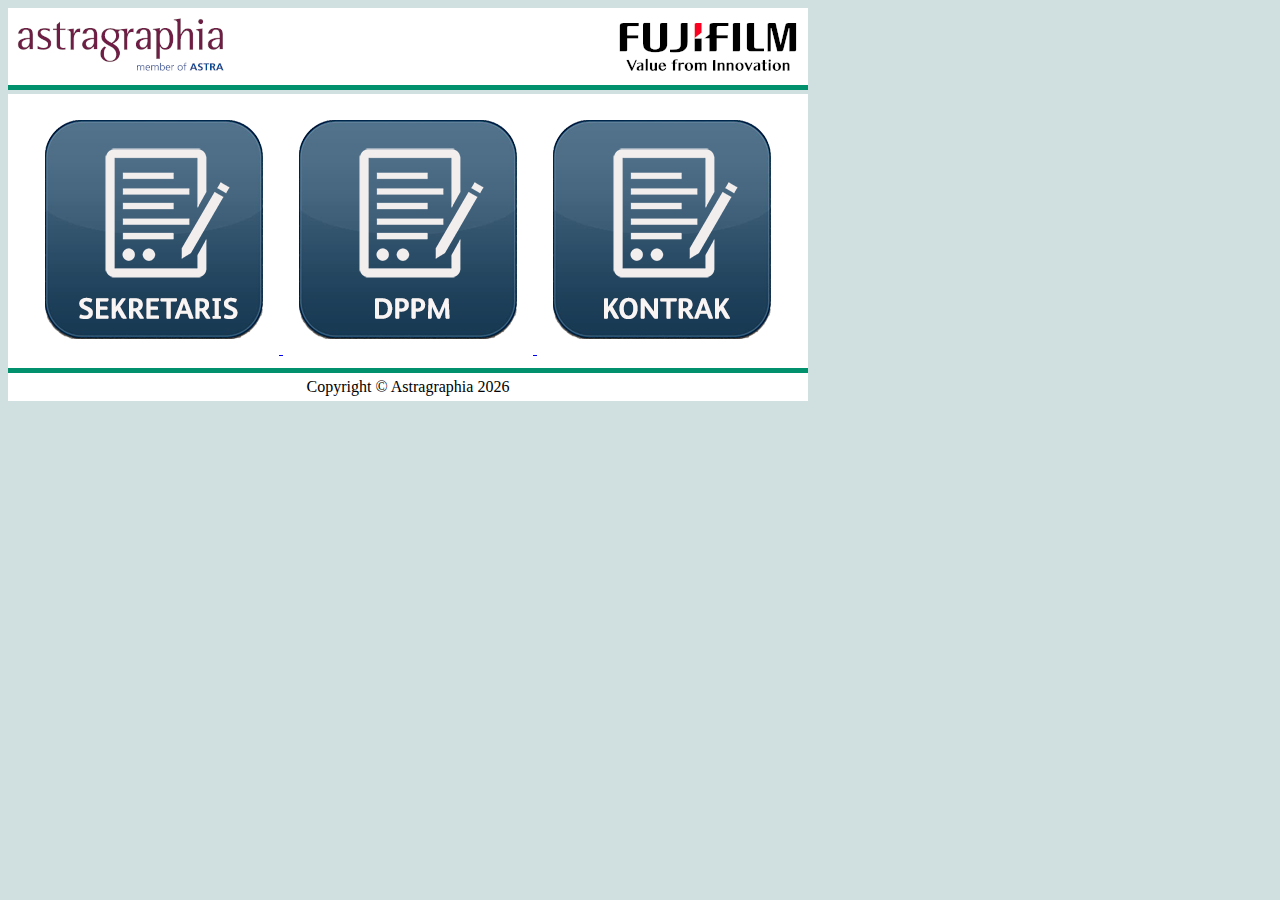
<file: index.html>
<!DOCTYPE html>
<html lang="en">
<head>
    <meta charset="UTF-8">
    <meta http-equiv="X-UA-Compatible" content="IE=edge">
    <meta name="viewport" content="width=device-width, initial-scale=1.0">
    <script src="https://ajax.googleapis.com/ajax/libs/jquery/3.5.1/jquery.min.js"></script>
    <title>Custom Scan Homepage</title>
    <link rel="stylesheet" href="https://garimahdi.github.io/custom-scan-desktop-ui-sim/css/homeStyling.css">
</head>
<body id="body">
    <div class="comp_banner">
        <img src="https://garimahdi.github.io/custom-scan-desktop-ui-sim/media/template_header.png" alt="customised_header"/>
    </div>
    <div class="homeMenu">
        <a href='https://garimahdi.github.io/custom-scan-desktop-ui-sim/sekretaris.html'>
            <img id="button1" class="img" type="image" src="https://garimahdi.github.io/custom-scan-desktop-ui-sim/media/icon_sekretaris.png" alt="icon1"/>
        </a>
        <a href="https://garimahdi.github.io/custom-scan-desktop-ui-sim/dppm.html">
            <input class="img" type="image" src="https://garimahdi.github.io/custom-scan-desktop-ui-sim/media/icon_dppm.png" alt="icon2"/>
        </a>
        <a href="https://garimahdi.github.io/custom-scan-desktop-ui-sim/kontrak.html">
            <input class="img" type="image" src="https://garimahdi.github.io/custom-scan-desktop-ui-sim/media/icon_kontrak.png" alt="icon3"/>
        </a>
    </div>
    <div class="footer">
        Copyright &copy; Astragraphia <span id="anno"></span>
    </div>
    <script src="https://garimahdi.github.io/custom-scan-desktop-ui-sim/js/script.js"></script>
</body>
</html>
</file>
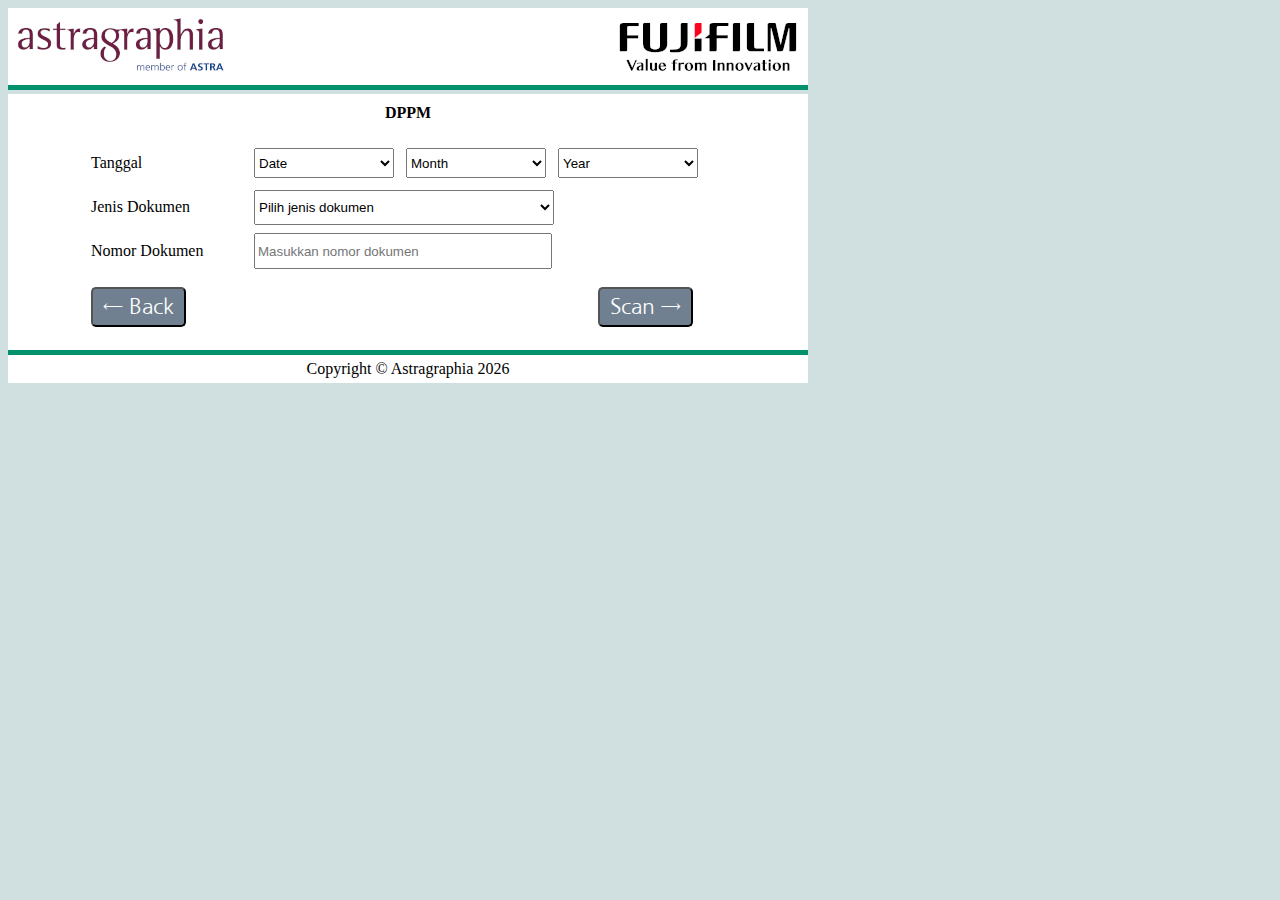
<file: dppm.html>
<!DOCTYPE html>
<html lang="en">
<head>
    <meta charset="UTF-8">
    <meta http-equiv="X-UA-Compatible" content="IE=edge">
    <meta name="viewport" content="width=device-width, initial-scale=1.0">
    <link rel="stylesheet" href="https://garimahdi.github.io/custom-scan-desktop-ui-sim/css/homeStyling.css">
    <link rel="preconnect" href="https://fonts.googleapis.com">
    <link rel="preconnect" href="https://fonts.gstatic.com" crossorigin>
    <script src="https://ajax.googleapis.com/ajax/libs/jquery/3.5.1/jquery.min.js"></script>
    <link href="https://fonts.googleapis.com/css2?family=Nanum+Gothic&family=Poppins:wght@200;300&display=swap" rel="stylesheet">
    <title>Custom Scan - DPPM</title>
</head>
<body id="body">
    <div class="comp_banner">
        <img src="https://garimahdi.github.io/custom-scan-desktop-ui-sim/media/template_header.png" alt="customised_header"/>
    </div>
    <div class="homeMenu">
        <strong>DPPM</strong>
        <br>
        <br>
        <form class="form">
            <table>
                <tr>
                    <td class="label_spacing">
                        <label for="tanggal" class="label">Tanggal</label>
                    </td>
                    <td class="tab_spacing">
                        <select id="tanggal" class="ddl_width">
                            <option value="">Date</option>
                            <option value="1">1</option>
                            <option value="2">2</option>
                            <option value="3">3</option>
                            <option value="4">4</option>
                            <option value="5">5</option>
                            <option value="6">6</option>
                            <option value="7">7</option>
                            <option value="8">8</option>
                            <option value="9">9</option>
                            <option value="10">10</option>
                            <option value="11">11</option>
                            <option value="12">12</option>
                            <option value="13">13</option>
                            <option value="14">14</option>
                            <option value="15">15</option>
                            <option value="16">16</option>
                            <option value="17">17</option>
                            <option value="18">18</option>
                            <option value="19">19</option>
                            <option value="20">20</option>
                            <option value="21">21</option>
                            <option value="22">22</option>
                            <option value="23">23</option>
                            <option value="24">24</option>
                            <option value="25">25</option>
                            <option value="26">26</option>
                            <option value="27">27</option>
                            <option value="28">28</option>
                            <option value="29">29</option>
                            <option value="30">30</option>
                            <option value="31">31</option>
                        </select>
                    </td>
                    <td class="tab_spacing">
                        <select id="bulan" class="ddl_width">
                            <option value="">Month</option>
                            <option value="jan">Jan</option>
                            <option value="feb">Feb</option>
                            <option value="mar">Mar</option>
                            <option value="apr">Apr</option>
                            <option value="may">May</option>
                            <option value="jun">Jun</option>
                            <option value="jul">Jul</option>
                            <option value="aug">Aug</option>
                            <option value="sep">Sep</option>
                            <option value="oct">Oct</option>
                            <option value="nov">Nov</option>
                            <option value="dec">Dec</option>
                        </select>
                    </td>
                    <td class="tab_spacing">
                        <select id="tahun" class="ddl_width">
                            <option value="">Year</option>
                            <option value="2023">2023</option>
                            <option value="2024">2024</option>
                            <option value="2025">2025</option>
                            <option value="2026">2026</option>
                            <option value="2027">2027</option>
                            <option value="2028">2028</option>
                        </select>
                    </td>
                </tr>
                <tr>
                    <td class="label_spacing">
                        <label for="jenis_doc">Jenis Dokumen</label>
                    </td>
                    <td class="tab_spacing" colspan="2">
                        <select id="work_dept" class="deptddl_spacing">
                            <option value="">Pilih jenis dokumen</option>
                            <option value="surat_edaran">Surat Edaran</option>
                            <option value="surat_keluar">Surat Keluar</option>
                            <option value="surat_perintah">Surat Perintah</option>
                            <option value="surat_kuasa">Surat Kuasa</option>
                        </select>
                    </td>
                </tr>
                <tr>
                    <td class="label_spacing">
                        <label for="doc_number">Nomor Dokumen</label>
                    </td>
                    <td class="tab_spacing" colspan="2">
                        <input type=text placeholder="Masukkan nomor dokumen" class="input_styling"/>
                    </td>
                </tr>
            </table>
        </form>

        <table>
            <tr>
                <td class="tab_spacing_button">
                    <a href="https://garimahdi.github.io/custom-scan-desktop-ui-sim/" class="button_link">
                        <button class="button_style"><span class="arrow_style">&larr; </span>Back</button>
                    </a>
                </td>
                <td class="tab_spacing_button">
                </td>
                <td class="tab_spacing_button">
                </td>
                <td class="tab_spacing_button_scan">
                    <button type=submit class="button_style">Scan<span class="arrow_style"> &rarr;</span></button>
                </td>
            </tr>
        </table>
    </div>
    <div class="footer">
        Copyright &copy; Astragraphia <span id="anno"></span>
    </div>
    <script src="https://garimahdi.github.io/custom-scan-desktop-ui-sim/js/script.js"></script>
</body>
</html>
</file>
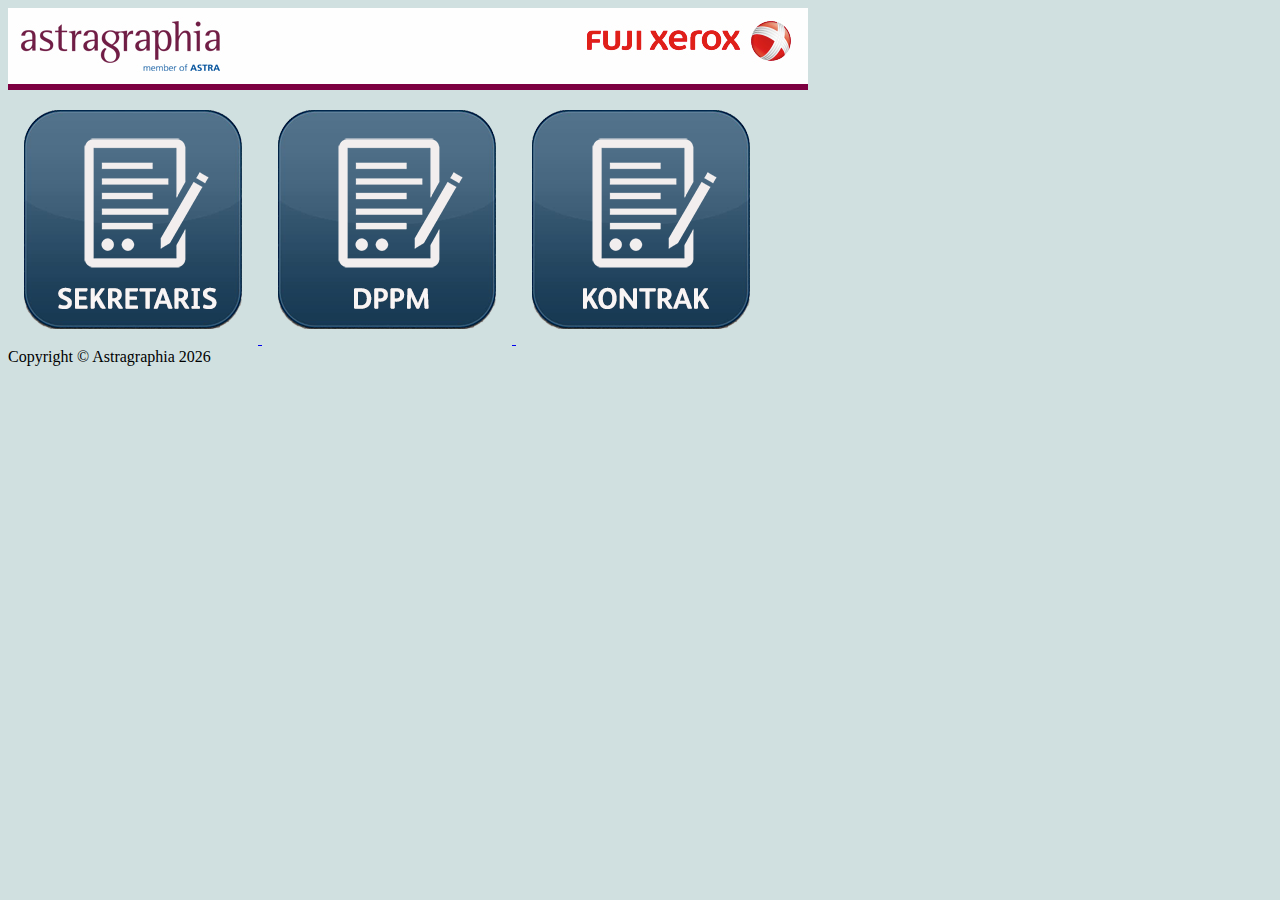
<file: home.html>
<!DOCTYPE html>
<html lang="en">
<head>
    <meta charset="UTF-8">
    <meta http-equiv="X-UA-Compatible" content="IE=edge">
    <meta name="viewport" content="width=device-width, initial-scale=1.0">
    <title>Custom Scan Homepage</title>
    <link rel="stylesheet" href="/css/homeStyling.css">
</head>
<body id="body">
    <div class="comp_banner">
        <img src="/media/header.jpg" alt="customised_header"/>
    </div>
    <div class="main_menu">
        <a href='https://garimahdi.github.io/custom-scan-desktop-ui-sim/sekretaris.html'>
            <img id="button1" class="img" type="image" src="/media/icon_sekretaris.png" alt="icon1"/>
        </a>
        <a href="https://garimahdi.github.io/custom-scan-desktop-ui-sim/dppm.html">
            <input class="img" type="image" src="/media/icon_dppm.png" alt="icon2"/>
        </a>
        <a href="https://garimahdi.github.io/custom-scan-desktop-ui-sim/kontrak.html">
            <input class="img" type="image" src="/media/icon_kontrak.png" alt="icon3"/>
        </a>
    </div>
    <div class="footer1">
        Copyright &copy; Astragraphia <span id="anno"></span>
    </div>
    <script src="/js/script.js"></script>
</body>
</html>
</file>
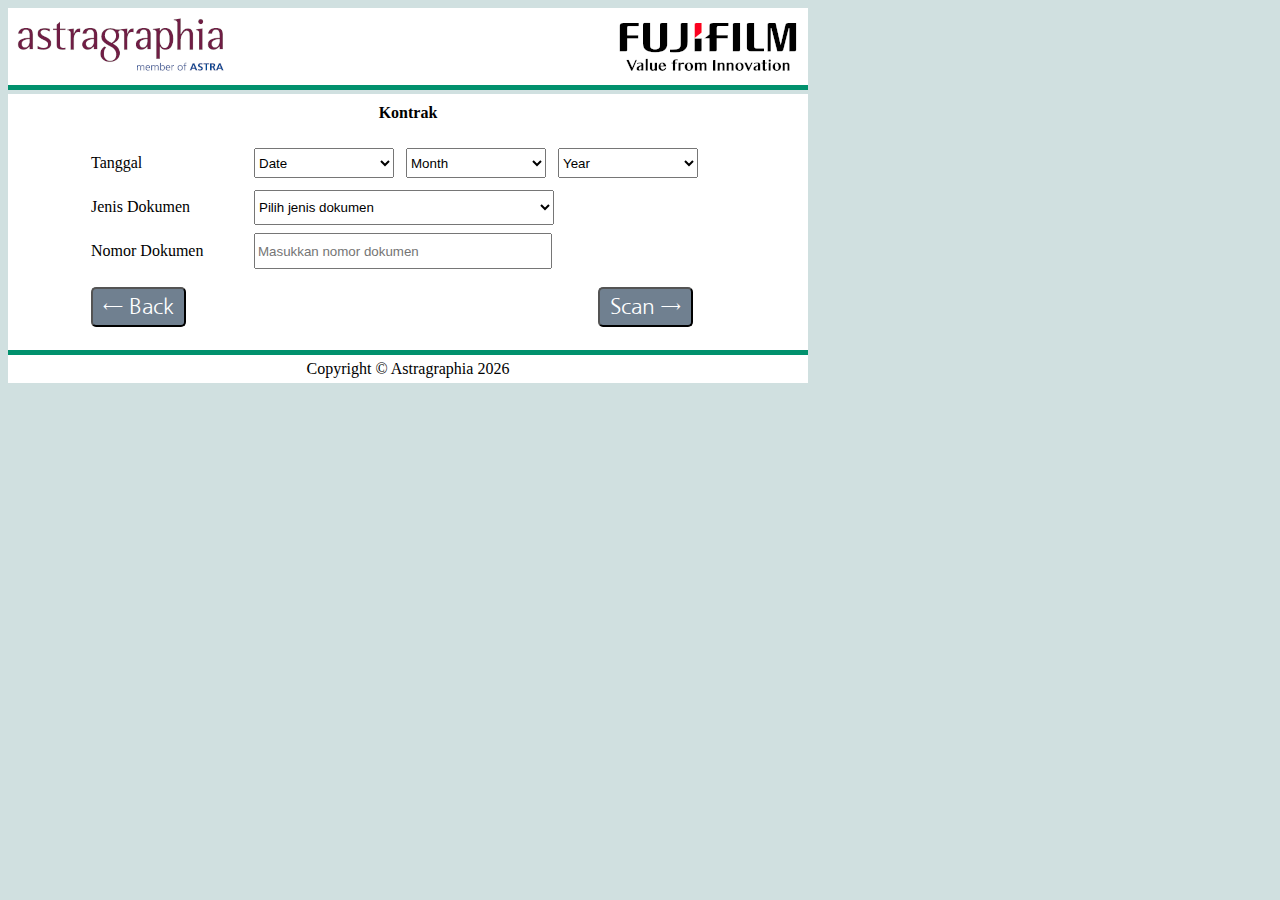
<file: kontrak.html>
<!DOCTYPE html>
<html lang="en">
<head>
    <meta charset="UTF-8">
    <meta http-equiv="X-UA-Compatible" content="IE=edge">
    <meta name="viewport" content="width=device-width, initial-scale=1.0">
    <link rel="stylesheet" href="https://garimahdi.github.io/custom-scan-desktop-ui-sim/css/homeStyling.css">
    <link rel="preconnect" href="https://fonts.googleapis.com">
    <link rel="preconnect" href="https://fonts.gstatic.com" crossorigin>
    <script src="https://ajax.googleapis.com/ajax/libs/jquery/3.5.1/jquery.min.js"></script>
    <link href="https://fonts.googleapis.com/css2?family=Nanum+Gothic&family=Poppins:wght@200;300&display=swap" rel="stylesheet">
    <title>Custom Scan - Kontrak</title>
</head>
<body id="body">
    <div class="comp_banner">
        <img src="https://garimahdi.github.io/custom-scan-desktop-ui-sim/media/template_header.png" alt="customised_header"/>
    </div>
    <div class="homeMenu">
        <strong>Kontrak</strong>
        <br>
        <br>
        <form class="form">
            <table>
                <tr>
                    <td class="label_spacing">
                        <label for="tanggal" class="label">Tanggal</label>
                    </td>
                    <td class="tab_spacing">
                        <select id="tanggal" class="ddl_width">
                            <option value="">Date</option>
                            <option value="1">1</option>
                            <option value="2">2</option>
                            <option value="3">3</option>
                            <option value="4">4</option>
                            <option value="5">5</option>
                            <option value="6">6</option>
                            <option value="7">7</option>
                            <option value="8">8</option>
                            <option value="9">9</option>
                            <option value="10">10</option>
                            <option value="11">11</option>
                            <option value="12">12</option>
                            <option value="13">13</option>
                            <option value="14">14</option>
                            <option value="15">15</option>
                            <option value="16">16</option>
                            <option value="17">17</option>
                            <option value="18">18</option>
                            <option value="19">19</option>
                            <option value="20">20</option>
                            <option value="21">21</option>
                            <option value="22">22</option>
                            <option value="23">23</option>
                            <option value="24">24</option>
                            <option value="25">25</option>
                            <option value="26">26</option>
                            <option value="27">27</option>
                            <option value="28">28</option>
                            <option value="29">29</option>
                            <option value="30">30</option>
                            <option value="31">31</option>
                        </select>
                    </td>
                    <td class="tab_spacing">
                        <select id="bulan" class="ddl_width">
                            <option value="">Month</option>
                            <option value="jan">Jan</option>
                            <option value="feb">Feb</option>
                            <option value="mar">Mar</option>
                            <option value="apr">Apr</option>
                            <option value="may">May</option>
                            <option value="jun">Jun</option>
                            <option value="jul">Jul</option>
                            <option value="aug">Aug</option>
                            <option value="sep">Sep</option>
                            <option value="oct">Oct</option>
                            <option value="nov">Nov</option>
                            <option value="dec">Dec</option>
                        </select>
                    </td>
                    <td class="tab_spacing">
                        <select id="tahun" class="ddl_width">
                            <option value="">Year</option>
                            <option value="2023">2023</option>
                            <option value="2024">2024</option>
                            <option value="2025">2025</option>
                            <option value="2026">2026</option>
                            <option value="2027">2027</option>
                            <option value="2028">2028</option>
                        </select>
                    </td>
                </tr>
                <tr>
                    <td class="label_spacing">
                        <label for="jenis_doc">Jenis Dokumen</label>
                    </td>
                    <td class="tab_spacing" colspan="2">
                        <select id="work_dept" class="deptddl_spacing">
                            <option value="">Pilih jenis dokumen</option>
                            <option value="surat_edaran">Surat Edaran</option>
                            <option value="surat_keluar">Surat Keluar</option>
                            <option value="surat_perintah">Surat Perintah</option>
                            <option value="surat_kuasa">Surat Kuasa</option>
                        </select>
                    </td>
                </tr>
                <tr>
                    <td class="label_spacing">
                        <label for="doc_number">Nomor Dokumen</label>
                    </td>
                    <td class="tab_spacing" colspan="2">
                        <input type=text placeholder="Masukkan nomor dokumen" class="input_styling"/>
                    </td>
                </tr>
            </table>
        </form>

        <table>
            <tr>
                <td class="tab_spacing_button">
                    <a href="https://garimahdi.github.io/custom-scan-desktop-ui-sim/" class="button_link">
                        <button class="button_style"><span class="arrow_style">&larr; </span>Back</button>
                    </a>
                </td>
                <td class="tab_spacing_button">
                </td>
                <td class="tab_spacing_button">
                </td>
                <td class="tab_spacing_button_scan">
                    <button type=submit class="button_style">Scan<span class="arrow_style"> &rarr;</span></button>
                </td>
            </tr>
        </table>
    </div>

    <div class="footer">
        Copyright &copy; Astragraphia <span id="anno"></span>
    </div>
    <script src="https://garimahdi.github.io/custom-scan-desktop-ui-sim/js/script.js"></script>
</body>
</html>
</file>
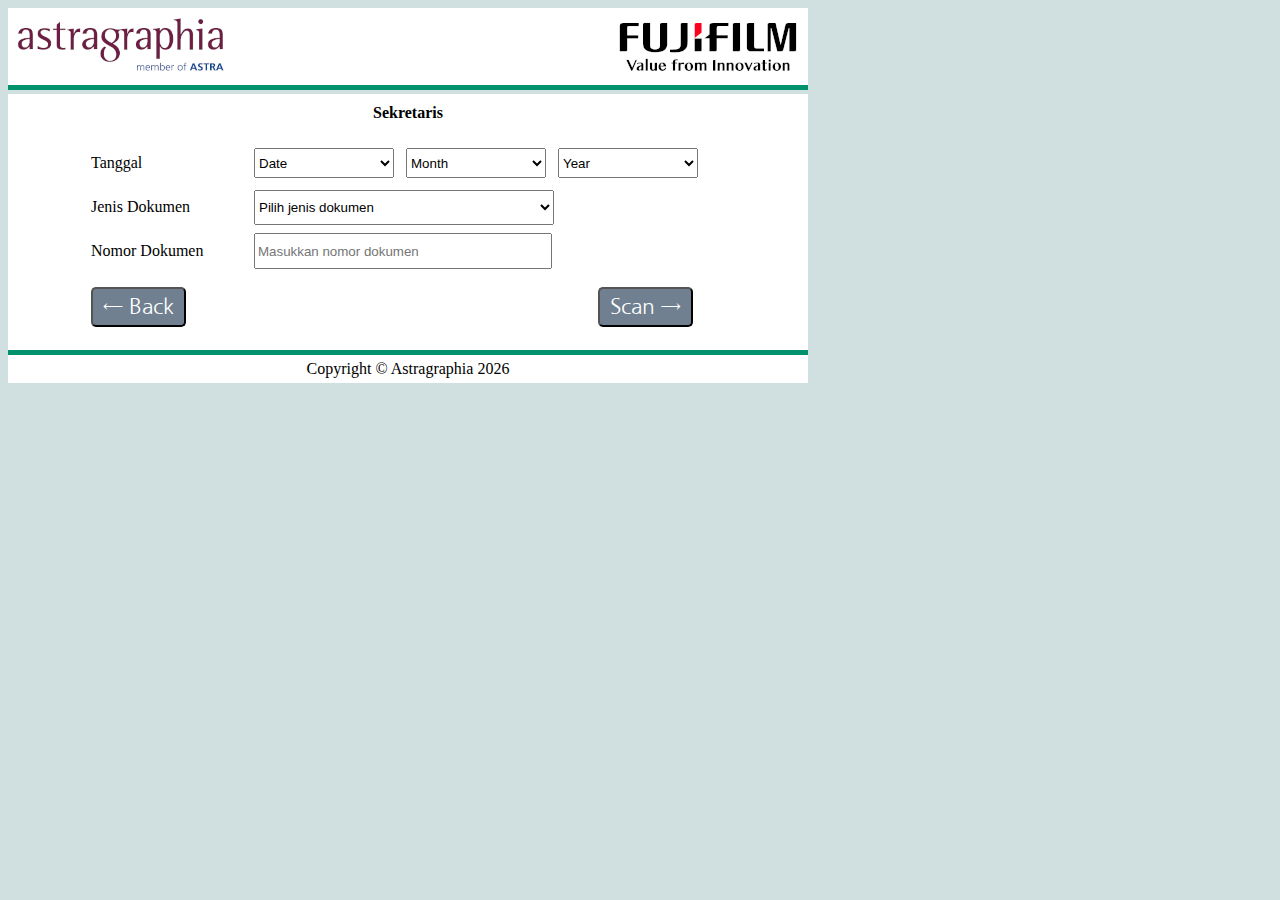
<file: sekretaris.html>
<!DOCTYPE html>
<html lang="en">
<head>
    <meta charset="UTF-8">
    <meta http-equiv="X-UA-Compatible" content="IE=edge">
    <meta name="viewport" content="width=device-width, initial-scale=1.0">
    <link rel="stylesheet" href="https://garimahdi.github.io/custom-scan-desktop-ui-sim/css/homeStyling.css">
    <link rel="preconnect" href="https://fonts.googleapis.com">
    <link rel="preconnect" href="https://fonts.gstatic.com" crossorigin>
    <script src="https://ajax.googleapis.com/ajax/libs/jquery/3.5.1/jquery.min.js"></script>
    <link href="https://fonts.googleapis.com/css2?family=Nanum+Gothic&family=Poppins:wght@200;300&display=swap" rel="stylesheet">
    <title>Custom Scan - Sekretaris</title>
</head>
<body id="body">
    <div class="comp_banner">
        <img src="https://garimahdi.github.io/custom-scan-desktop-ui-sim/media/template_header.png" alt="customised_header"/>
    </div>
    <div class="homeMenu">
        <strong>Sekretaris</strong>
        <br>
        <br>
        <form class="form">
            <table>
                <tr>
                    <td class="label_spacing">
                        <label for="tanggal" class="label">Tanggal</label>
                    </td>
                    <td class="tab_spacing">
                        <select id="tanggal" class="ddl_width">
                            <option value="">Date</option>
                            <option value="1">1</option>
                            <option value="2">2</option>
                            <option value="3">3</option>
                            <option value="4">4</option>
                            <option value="5">5</option>
                            <option value="6">6</option>
                            <option value="7">7</option>
                            <option value="8">8</option>
                            <option value="9">9</option>
                            <option value="10">10</option>
                            <option value="11">11</option>
                            <option value="12">12</option>
                            <option value="13">13</option>
                            <option value="14">14</option>
                            <option value="15">15</option>
                            <option value="16">16</option>
                            <option value="17">17</option>
                            <option value="18">18</option>
                            <option value="19">19</option>
                            <option value="20">20</option>
                            <option value="21">21</option>
                            <option value="22">22</option>
                            <option value="23">23</option>
                            <option value="24">24</option>
                            <option value="25">25</option>
                            <option value="26">26</option>
                            <option value="27">27</option>
                            <option value="28">28</option>
                            <option value="29">29</option>
                            <option value="30">30</option>
                            <option value="31">31</option>
                        </select>
                    </td>
                    <td class="tab_spacing">
                        <select id="bulan" class="ddl_width">
                            <option value="">Month</option>
                            <option value="jan">Jan</option>
                            <option value="feb">Feb</option>
                            <option value="mar">Mar</option>
                            <option value="apr">Apr</option>
                            <option value="may">May</option>
                            <option value="jun">Jun</option>
                            <option value="jul">Jul</option>
                            <option value="aug">Aug</option>
                            <option value="sep">Sep</option>
                            <option value="oct">Oct</option>
                            <option value="nov">Nov</option>
                            <option value="dec">Dec</option>
                        </select>
                    </td>
                    <td class="tab_spacing">
                        <select id="tahun" class="ddl_width">
                            <option value="">Year</option>
                            <option value="2023">2023</option>
                            <option value="2024">2024</option>
                            <option value="2025">2025</option>
                            <option value="2026">2026</option>
                            <option value="2027">2027</option>
                            <option value="2028">2028</option>
                        </select>
                    </td>
                </tr>
                <tr>
                    <td class="label_spacing">
                        <label for="jenis_doc">Jenis Dokumen</label>
                    </td>
                    <td class="tab_spacing" colspan="2">
                        <select id="work_dept" class="deptddl_spacing">
                            <option value="">Pilih jenis dokumen</option>
                            <option value="surat_edaran">Surat Edaran</option>
                            <option value="surat_keluar">Surat Keluar</option>
                            <option value="surat_perintah">Surat Perintah</option>
                            <option value="surat_kuasa">Surat Kuasa</option>
                            <option value="nota_dinas">Nota Dinas</option>
                            <option value="surat_masuk">Surat Masuk</option>
                        </select>
                    </td>
                </tr>
                <tr>
                    <td class="label_spacing">
                        <label for="doc_number">Nomor Dokumen</label>
                    </td>
                    <td class="tab_spacing" colspan="2">
                        <input type=text placeholder="Masukkan nomor dokumen" class="input_styling"/>
                    </td>
                </tr>
            </table>
        </form>

        <table>
            <tr>
                <td class="tab_spacing_button">
                    <a href="https://garimahdi.github.io/custom-scan-desktop-ui-sim/" class="button_link">
                        <button class="button_style"><span class="arrow_style">&larr; </span>Back</button>
                    </a>
                </td>
                <td class="tab_spacing_button">
                </td>
                <td class="tab_spacing_button">
                </td>
                <td class="tab_spacing_button_scan">
                    <button type=submit class="button_style">Scan<span class="arrow_style"> &rarr;</span></button>
                </td>
            </tr>
        </table>
    </div>
    <div class="footer">
        Copyright &copy; Astragraphia <span id="anno"></span>
    </div>
    <script src="https://garimahdi.github.io/custom-scan-desktop-ui-sim/js/script.js"></script>
</body>
</html>
</file>
<file: css/homeStyling.css>
body{
    background-color:rgb(208, 224, 224);
}

.homeMenu{
    width:800px;
    background-color:white;
    align-content:center;
    text-align:center;
    padding-top:10px;
    padding-bottom:10px;
    border-bottom:5px solid rgb(1,145,109);
}

.footer{
    align-content:center;
    text-align:center;
    background-color:white;
    width:800px;
    padding-top:5px;
    padding-bottom:5px;
}

.img_resize{
    height:250px;
    width:250px;
}

/* Checking purpose only */
table,td{
    margin-left:10%;
}

.label_spacing{
    width:159px;
    height:35px;
    text-align:left;
}

.tab_spacing{
    text-align:left;
    width:130px;
    height:40px;
}

.tab_spacing_button{
    text-align:left;
    width:130px;
    height:60px;
}

.tab_spacing_button_scan{
    text-align:right;
    width:200px;
    height:60px;
}

.dept_spacing{
    width:159px;
    height:35px;
    text-align:right;
}

.ddl_width{
    width:140px;
    height:30px;
}

.deptddl_spacing,.docddl_spacing{
    height:35px;
    width:300px;
}

.input_styling{
    width:290px;
    height:30px;
}

.form{
    align-content:center;
    align-items:center;
}

.button_style{
    border-radius:5px;
    background-color:slategray;
    color:white;
    font-family:"Nanum Gothic";
    font-weight:300px;
    font-size:16pt;
    cursor:pointer;
    padding-right:10px;
    padding-left:10px;
    padding-top:5px;
    padding-bottom:5px;
}
</file>
